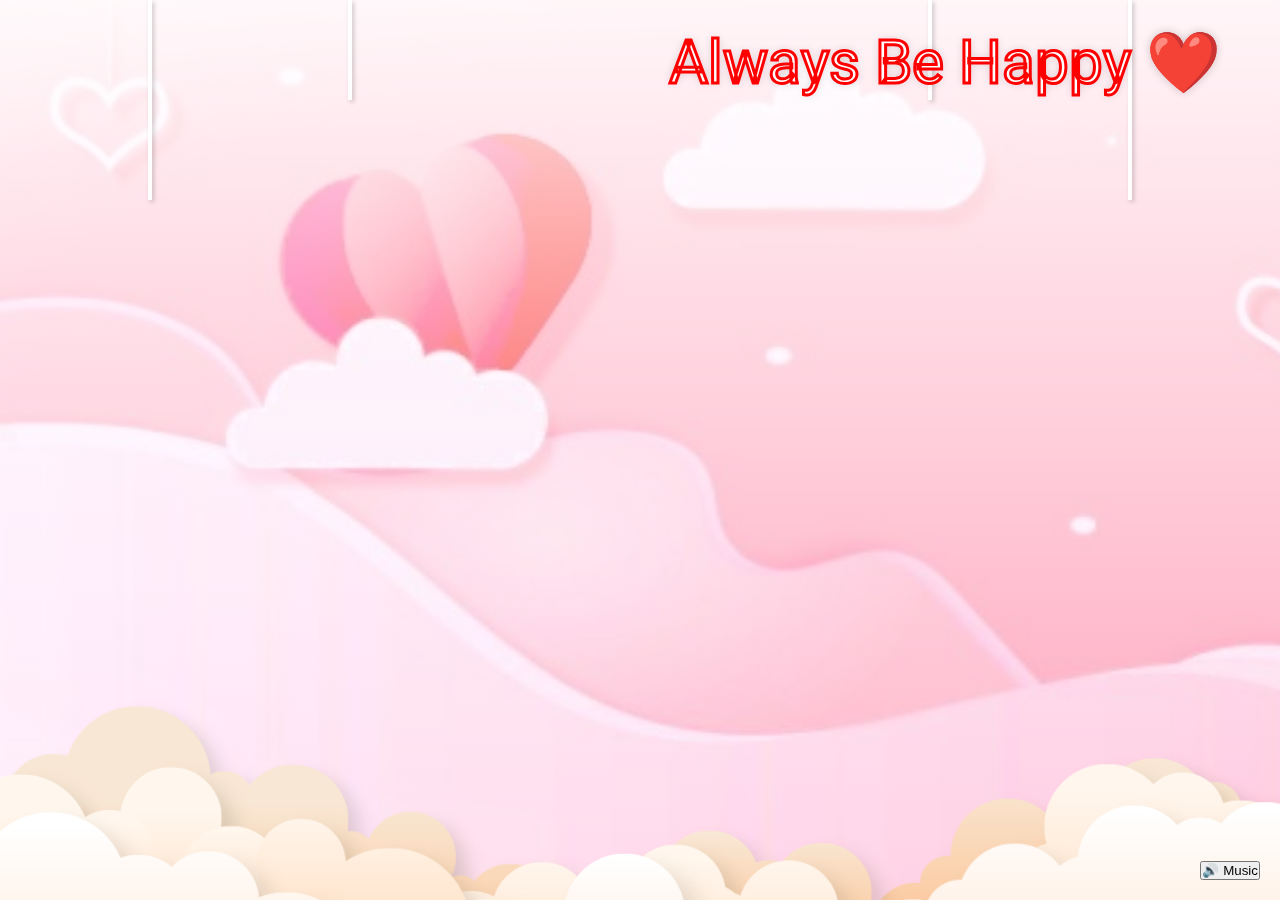
<file: index.html>
<!DOCTYPE html>
<html lang="en">
<head>
    <meta charset="UTF-8">
    <meta http-equiv="X-UA-Compatible" content="IE=edge">
    <meta name="viewport" content="width=device-width, initial-scale=1.0">
    <meta name="title" content="Surprise Her 2.0 | Aoudumber Bade">
    <meta name="github" content="https://github.com/Aoudumber-Bade">
    <title>Surprise Her @techoverflows</title>
    <link rel="stylesheet" href="style.css">
    <link rel="website icon" type="png" href="image/gift3.gif">
    <link rel="stylesheet" href="https://cdnjs.cloudflare.com/ajax/libs/font-awesome/6.3.0/css/all.min.css" integrity="sha512-SzlrxWUlpfuzQ+pcUCosxcglQRNAq/DZjVsC0lE40xsADsfeQoEypE+enwcOiGjk/bSuGGKHEyjSoQ1zVisanQ==" crossorigin="anonymous" referrerpolicy="no-referrer" />
</head>
<body>
    <div class="wrapper">
        <div class="circle-1"></div>
        <div class="circle-2"></div>
        <div class="crile-3"></div>
        <div class="crile-4"></div>
        <div class="heart">
            <svg version="1.1" id="Layer_1" xmlns="http://www.w3.org/2000/svg" xmlns:xlink="http://www.w3.org/1999/xlink" x="0px" y="0px"
                viewBox="0 0 323.47 305.1" style="enable-background:new 0 0 323.47 305.1;" xml:space="preserve">
            <path class="st0" d="M263.95,161.72c-0.79,0.79-1.59,1.55-2.4,2.28l0.06,0.06l-99.88,99.88l-99.87-99.88l0.05-0.05
                c-0.81-0.74-1.61-1.5-2.4-2.29c-13.79-13.79-20.68-31.86-20.68-49.94c0-18.07,6.89-36.15,20.69-49.94
                c13.79-13.79,31.86-20.68,49.94-20.68c18.07,0,36.14,6.89,49.93,20.68c0.79,0.79,1.55,1.59,2.28,2.4c0.03,0.02,0.05,0.04,0.07,0.06
                c0.01-0.02,0.03-0.04,0.05-0.06c0.74-0.81,1.5-1.61,2.29-2.4c13.79-13.79,31.86-20.68,49.94-20.68c18.07,0,36.14,6.89,49.93,20.68
                C291.53,89.42,291.53,134.14,263.95,161.72z"/>
            </svg>
        </div>
        <div class="traitym">
            <svg version="1.1" id="Layer_1" xmlns="http://www.w3.org/2000/svg" xmlns:xlink="http://www.w3.org/1999/xlink" x="0px" y="0px"
                viewBox="0 0 323.47 305.1" style="enable-background:new 0 0 323.47 305.1;" xml:space="preserve">
            <path class="st1" d="M0,152.55h53.28l13.76-29.86c0,0,8.87,57.48,9.78,57.48s15.59-70.01,15.59-70.01l11.62,59.01l9.17-43.11
                l11.31,26.49h79.8l14.06-24.66l8.87,42.19l11.62-34.85l9.17,42.19l10.7-63.59l9.48,38.72h55.26"/>
            <path class="st2" d="M196.74,116.91l0.01,0.01l-35.02,35.02l-35.02-35.02c-4.43-4.47-7.16-10.62-7.16-17.42
                c0-6.83,2.77-13.03,7.25-17.51c4.48-4.48,10.67-7.25,17.51-7.25c6.8,0,12.95,2.73,17.42,7.16c4.47-4.43,10.63-7.16,17.41-7.16
                c6.84,0,13.03,2.77,17.51,7.25c4.49,4.48,7.26,10.68,7.26,17.51C203.91,106.29,201.18,112.44,196.74,116.91z"/>
            </svg>
        </div>
        <div class="avt">
            <img src="image/1.png" alt="">
        </div>

        <div class="heart-item1">
            <img src="image/heart.png" alt="">
        </div>
        <div class="heart-item2">
            <img src="image/heart2.png" alt="">
        </div>
        <div class="box-heart">
            <div class="heart1">
                <i class="fa-solid fa-heart"></i>
            </div>
            <div class="heart2">
                <i class="fa-solid fa-heart"></i>
            </div>
            <div class="heart3">
                <i class="fa-solid fa-heart"></i>
            </div>
            <div class="heart4">
                <i class="fa-solid fa-heart"></i>
            </div>
        </div>
        <div class="box-big_clouds">
            <div class="big_clouds1">
                <img src="image/big-clouds1.png" alt="">
            </div>
            <div class="big_clouds2">
                <img src="image/big-clouds2.png" alt="">
            </div>
            <div class="big_clouds3">
                <img src="image/big-clouds3.png" alt="">
            </div>
        </div>
        <div class="mail">
            <button><i class="fa-regular fa-envelope"></i></button>
            <span class="heartMail"><i class="fa-solid fa-heart"></i></span>
        </div>
        <div class="icon">
            <i class="fa-solid fa-chevron-left"></i>
        </div>
        <div class="gift"></div>
        <div class="gift1"></div>
        <div class="gift2"></div>
        <div class="gift3"></div>
        <div class="textLove">
            <p>Baby</p>
            <p>Gurlll</p>
            <p>I wish you</p>
            <p>always be happy ❤️</p>
        </div>
    </div>

    <!-- Background music and controls -->
    <audio id="bg-music" src="bg.mp3" preload="auto" loop></audio>
    <button id="music-toggle" style="position: fixed; bottom: 20px; right: 20px; z-index: 9999;">
        🔊 Music
    </button>
</body>
<script>
    var mail = document.querySelector(".mail")
    var audio = document.getElementById('bg-music')
    var musicToggle = document.getElementById('music-toggle')

    function updateButton() {
        musicToggle.textContent = audio.paused ? '🔊 Music' : '🔈 Pause music'
    }

    function toggleMusic() {
        if (audio.paused) {
            audio.play().then(updateButton).catch(console.log)
        } else {
            audio.pause()
            updateButton()
        }
    }

    // Music button play/pause
    musicToggle.addEventListener('click', function (e) {
        e.stopPropagation()
        toggleMusic()
    })

    // Envelope click: go to mail.html (no extra logic)
    if (mail) {
        mail.addEventListener("click", function () {
            window.location.href = "mail.html"
        })
    }
</script>
</html>
</file>
<file: style.css>
@import url('https://fonts.googleapis.com/css2?family=Roboto:wght@700&display=swap');
@import url('https://fonts.googleapis.com/css2?family=Dancing+Script:wght@700&display=swap');
*{
    margin: 0;
    padding: 0;
    box-sizing: border-box;
}
body {
    height: 100vh;
    background: linear-gradient(rgb(255 255 255 / 90%), rgb(255 63 63 / 0%)), url(image/bgr.jpg);
    background-size: cover;
}
.wrapper{
    position: relative;
    width: 100%;
    height: 100%;
    display: flex;
    justify-content: center;
    align-items: center;
    min-height: 100vh;
    overflow: hidden;
}

.wrapper .crile-1{
    position: absolute;
    content: "";
    width: 100px;
    height: 100px;
    border: 6px solid red;
    border-radius: 50%;
    transform: scale(0);
    animation: scaleBorder 1s forwards alternate ease-in-out;
}
@keyframes scaleBorder{
    70%{
        transform: scale(1);
        border-width: 6px;
    }
    80%{
        transform: scale(1);
        border-width: 1px;
    }
    100%{
        transform: scale(1);
        border-width: 1px;
        opacity: 0;
    }
}
.wrapper .crile-2{
    position: absolute;
    content: "";
    width: 100px;
    height: 100px;
    border: 6px solid red;
    border-radius: 50%;
    transform: scale(0);
    animation: scaleBorder 1s forwards alternate ease-in-out 2;
    animation-delay: 0.3s;
}

.wrapper .crile-3{
    position: absolute;
    width: 50px;
    height: 50px;
    border: 30px solid red;
    border-radius: 50%;
    transform: scale(0);
    animation: spanScale 2s forwards alternate 1.8s;
}
@keyframes spanScale{
    0%{
        border-width: 30px;
        transform: scale(0);
    }
    30%, 40%{
        transform: scale(1);
    }
    50%{
        border-width: 5px;
        transform: scale(0.2);
    }
    52%{
        border-width: 30px;
    }
    80%{
        border-width: 30px;
        transform:translateY(300px) scale(0.2);
    }
    100%{
        border-width: 25px;
        transform:translate(0) scale(0);
    }
}
.wrapper .crile-4{
    position: absolute;
    bottom: 0;
    width: 100%;
    height: 100%;
    /* background: url("image/bgr.jpg"); */
    background-repeat: no-repeat;
    background-size: cover;
    transform: scale(0);
    transform-origin: bottom;
    /* animation: bgrScale 1s ease-in-out forwards alternate 3.1s; */
}
@keyframes bgrScale{
    0%{
        width: 10px;
        height: 10px;
        transform: scale(0);
        border-radius: 50%;
        transform-origin: bottom;
    }
    98%{
        width: 700px;
        height: 700px;
        transform: scale(1);
        border-radius: 50%;
        transform-origin: bottom;
    }
    100%{
        width: 100%;
        height: 100%;
        transform: scale(1);
    }
}
.heart{
    position: absolute;
    width: 25%;
    height: 25%;
    display: flex;
    justify-content: center;
    align-items: center;
    z-index: 100;
    filter: drop-shadow(3px 3px 6px rgba(0,0,0,0.4));
    animation: nhiptim 2s forwards 16s;
}
.heart .st0{
    position: absolute;
    fill:none;
    stroke-width: 4px;
    stroke: #fed3dd;
    stroke-dasharray: 1700;
    stroke-dashoffset: 0;
    opacity: 0;
    animation: heart 5s linear forwards alternate 6s;
}
@keyframes heart{
    0%{
        opacity: 1;
        stroke-dashoffset: 1700;
    }
    100%{
        opacity: 1;
        stroke-dashoffset: 0;
        fill: #ff2b5d;
    }
}
.traitym{
    width: 250px;
    height: 250px;
    display: flex;
    justify-content: center;
    align-items: center;
    z-index: 100;
    animation: nhiptim 2s forwards 15s;
}
@keyframes nhiptim {
    0%{
        transform:rotate(0deg) scale(1);
    }
    20%,100%{
        transform:rotate(720deg) scale(0);
    }
}
.traitym .st1{
    fill: none;
    stroke: #ffffff;
    stroke-width: 5px;
    stroke-dasharray: 3700;
    stroke-dashoffset: 3700;
    animation: ani 10s forwards 7.5s;
}
@keyframes ani{
    0%{
        fill: none;
        stroke-dashoffset: 3700;
    }
    100%{
        fill: none;
        stroke-dashoffset: 0;
    }
}
.traitym .st2{
    stroke: #ffffff;
    stroke-width: 5px;
    fill: none;
    stroke-dasharray: 1700;
    stroke-dashoffset: 1700;
    animation: ani1 10s forwards 7s;
}
@keyframes ani1{
    0%{
        stroke-dashoffset: 2000;
        fill: none;
    }
    100%{
        stroke-dashoffset: 0;
        fill: red;
    }
}

.avt{
    position: absolute;
    width: 190px;
    height: 190px;
    border-radius: 50%;
    border: 4px solid #fff;
    overflow: hidden;
    transform: scale(0) translateY(20px);
    box-shadow: 3px 3px 10px rgba(0, 0, 0, 0.4);
    display: flex;
    z-index: 10000;
    animation: avt 2s forwards 17s;
}
@keyframes avt{
    0%{
        transform: scale(0) translateY(-40px);
    }
    10%{
        transform: scale(1.3) translateY(-40px);
    }
    20%{
        transform:scale(0.7) translateY(-40px);
    }
    30%,100%{
        transform:scale(1) translateY(-40px);
    }
}
.avt img{
    width: 100%;
    object-fit: cover;
}
.heart-item1{
    position: absolute;
    transform: scale(0) rotate(0deg);
    animation: bigHeart 2s forwards 11.2s;
}
@keyframes bigHeart{
    0%{
        transform: scale(0) rotate(0deg);
    }
    20%{
        transform: scale(1.3);
    }
    40%{
        transform: scale(0.7) rotate(360deg);
    }
    60%,100%{
        transform: scale(1) rotate(720deg);
    }
}
.heart-item2{
    position: absolute;
    width: 380px;
    z-index: 10;
    transform: scale(0);
    animation: bigHeart 2s forwards alternate 11s;
}
.heart-item2 img{
    width: 100%;
}

.box-heart{
    position: absolute;
    top: 0;
    left: 0;
    width: 100%;
}
.heart1{
    position: absolute;
    display: flex;
    width: 100px;
    justify-content: center;
    filter: drop-shadow(2px 2px 2px rgba(0,0,0,0.2));
    left: 100px;
    animation: heart1 2s infinite linear;
}
@keyframes heart1{
    0%{
        transform: rotate(0);
        transform-origin: top;
    }
    25%{
        transform: rotate(5deg);
        transform-origin: top;
    }
    50%{
        transform: rotate(0);
        transform-origin: top;
    }
    75%{
        transform: rotate(-5deg);
        transform-origin: top;
    }
    100%{
        transform: rotate(0);
        transform-origin: top;
    }
}
.heart1::before{
    position: absolute;
    content: "";
    width: 4px;
    height: 200px;
    background: #ffffff;
    filter: blur(0.5px);
}
.heart1 .fa-heart{
    position: absolute;
    font-size: 80px;
    color: #f8dae9;
    filter: drop-shadow(2px 2px 2px rgba(0,0,0,0.2));
    top: 150px;
}

.heart2{
    position: absolute;
    display: flex;
    width: 100px;
    justify-content: center;
    filter: drop-shadow(2px 2px 2px rgba(0,0,0,0.2));
    right: 100px;
    animation: heart1 2s infinite linear;
}
.heart2::before{
    position: absolute;
    content: "";
    width: 4px;
    height: 200px;
    background: #ffffff;
    filter: blur(0.5px);
}
.heart2 .fa-heart{
    position: absolute;
    font-size: 80px;
    color: #ff8dc6;
    filter: drop-shadow(2px 2px 2px rgba(0,0,0,0.2));
    top: 150px;
}
.heart3{
    position: absolute;
    display: flex;
    width: 100px;
    justify-content: center;
    filter: drop-shadow(2px 2px 2px rgba(0,0,0,0.2));
    left: 300px;
    animation: heart1 2s infinite linear;
}
.heart3::before{
    position: absolute;
    content: "";
    width: 4px;
    height: 100px;
    background: #ffffff;
    filter: blur(0.5px);
}
.heart3 .fa-heart{
    position: absolute;
    font-size: 80px;
    color: #ff4174;
    filter: drop-shadow(2px 2px 2px rgba(0,0,0,0.2));
    top: 70px;
}
.heart4{
    position: absolute;
    display: flex;
    width: 100px;
    justify-content: center;
    filter: drop-shadow(2px 2px 2px rgba(0,0,0,0.2));
    right: 300px;
    animation: heart1 2s infinite linear;
}
.heart4::before{
    position: absolute;
    content: "";
    width: 4px;
    height: 100px;
    background: #ffffff;
    filter: blur(0.5px);
}
.heart4 .fa-heart{
    position: absolute;
    font-size: 80px;
    color: #ff799f;
    filter: drop-shadow(2px 2px 2px rgba(0,0,0,0.2));
    top: 70px;
}
.box-big_clouds{
    position: absolute;
    top: 0;
    left: 0;
    width: 100%;
    height: 100%;
    display: flex;
    justify-content: center;
    align-items: center;
}
.big_clouds1{
    position: absolute;
    bottom: -190px;
    width: 110%;
    z-index: 7;
    animation: bigClouds1 4s infinite alternate;
}
.big_clouds1 img{
    width: 100%;
}
@keyframes bigClouds1{
    0%{
        transform: scale(1);
    }
    50%{
        transform: scale(0.98);
    }
    100%{
        transform: scale(1);
    }
}
.big_clouds2{
    position: absolute;
    bottom: -240px;
    width: 110%;
    z-index: 6;
    animation: bigClouds2 3s infinite alternate;
}
.big_clouds2 img{
    width: 100%;
}
@keyframes bigClouds2{
    0%{
        transform: scale(1);
    }
    50%{
        transform: scale(0.98);
    }
    100%{
        transform: scale(1);
    }
}
.big_clouds3{
    position: absolute;
    bottom: -150px;
    width: 110%;
    z-index: 5;
    animation: bigClouds3 2s infinite alternate;
}
.big_clouds3 img{
    width: 100%;
}
@keyframes bigClouds3{
    0%{
        transform: scale(1);
    }
    50%{
        transform: scale(0.98);
    }
    100%{
        transform: scale(1);
    }
}

.mail{
    position: absolute;
    z-index: 100000;
    width: 100px;
    height: 40px;
    display: flex;
    justify-content: center;
    align-items: center;
    cursor: pointer;
    margin-top: 180px;
    filter: drop-shadow(2px 2px 2px rgba(0,0,0,0.3));
    transform: scale(0);
    animation: boxMail 2s forwards ease-in-out 18s;
}
@keyframes boxMail{
    0%{
        transform: rotate(0deg) scale(0);
    }
    15%, 100%{
        transform: rotate(720deg) scale(1.1);
    }
}


.mail button{
    padding: 10px 15px;
    background-color: rgb(255, 109, 136);
    border: none;
    font-size: 25px;
    border-radius: 4px 0px 0px 4px;
    transition: 0.5s;
    width: 58px;
    height: 40px;
    display: flex;
    justify-content: center;
    align-items: center;
    cursor: pointer;
    color: #fff;
}
.mail button >i{
    transition: 0.5s;
}
.mail span{
    position: relative;
    width: 44px;
    height: 44px;
    background-color: rgb(255, 109, 136);
    margin-left: -2px;
    border-radius: 0px 6px 6px 0px;
    cursor: pointer;
    display: flex;
    justify-content: center;
    align-items: center;
    transition: 0.5s;
}
.heartMail i{
    color: #fff;
    transition: 1s;
}
.mail:hover button i{
    cursor: pointer;
    color: rgb(255, 255, 255);
    filter: drop-shadow(0px 0px 10px rgb(255, 187, 199));
    animation: rotateMail 0.5s linear infinite;
}
@keyframes rotateMail{
    0%{
        transform: rotate(0deg);
    }
    25%{
        transform: rotate(5deg);
    }
    50%{
        transform: rotate(0deg);
    }
    75%{
        transform: rotate(-5deg);
    }
    100%{
        transform: rotate(0deg);
    }
}
.mail:hover > .heartMail{
    transform: translateY(-4px);
    background-color: #f2acc6;
    box-shadow: -2px 2px 5px rgb(0, 0, 0, 0.5);
}

.mail:hover > .heartMail i{
    color: #ff0000;
    transform: rotate(360deg);
    filter: drop-shadow(0px 0px 7px rgb(255, 255, 255));
}
.gift{
    position: absolute;
    width: 110px;
    height: 110px;
    background: url(image/gift7.gif);
    background-repeat: no-repeat;
    background-size: cover;
    border-radius: 50%;
    background-position: center;
    box-shadow: 5px 5px 5px rgba(0, 0, 0, 0.2);
    left: 50px;
    top: 55%;
    z-index: 100;
    transform: scale(0);
    animation: giftCute 2s forwards 12.5s;
}
@keyframes giftCute{
    0%{
        transform: scale(0);
    }
    20%{
        transform: scale(1.3);
    }
    40%{
        transform: scale(0.7);
    }
    60%,100%{
        transform: scale(1);
    }
}
.gift::before{
    position: absolute;
    content: "Mở<3";
    font-family: 'Dancing Script', cursive;
    font-size: 20px;
    color: red;
    width: 110px;
    height: 35px;
    background: #ffffff;
    top: -30px;
    left: 50px;
    border-radius: 5px;
    box-shadow: 5px 5px 8px rgba(0, 0, 0, 0.2);
    display: flex;
    justify-content: center;
    align-items: center;
    z-index: 10;
    transition: animation 1s;
    opacity: 0;
    transform: translate(-60px, 60px) scale(0);
}
.icon:hover ~ .gift::before{
    animation: textGift 1s forwards;
}
@keyframes textGift{
    0%{
        opacity: 1;
        transform: translate(-60px, 60px) scale(0);
    }
    100%{
        opacity: 1;
        transform: translate(0px, 0px) scale(1);
    }
}
.gift1{
    position: absolute;
    width: 110px;
    height: 110px;
    background: url(image/gift5.gif);
    background-repeat: no-repeat;
    background-size: cover;
    border-radius: 50%;
    background-position: center;
    box-shadow: 5px 5px 5px rgba(0, 0, 0, 0.2);
    right: 50px;
    top: 55%;
    z-index: 10000;
    transform: scale(0);
    animation: giftCute 2s forwards 14s;
}
.gift1::before{
    position: absolute;
    content: "Nhé";
    font-size: 20px;
    color: red;
    font-family: 'Dancing Script', cursive;
    width: 110px;
    height: 35px;
    background: #ffffff;
    top: -30px;
    right: 50px;
    border-radius: 5px;
    box-shadow: 5px 5px 8px rgba(0, 0, 0, 0.2);
    display: flex;
    justify-content: center;
    align-items: center;
    z-index: 10;
    transition: animation 1s;
    opacity: 0;
    transform: translate(50px, 60px) scale(0);
}
.icon:hover ~ .gift1::before{
    animation: textGift1 1s forwards 1.5s;
}
@keyframes textGift1{
    0%{
        opacity: 1;
        transform: translate(50px, 60px) scale(0);
    }
    100%{
        opacity: 1;
        transform: translate(0px, 0px) scale(1);
    }
}
.gift2{
    position: absolute;
    width: 150px;
    height: 150px;
    background: url(image/gift6.gif);
    background-repeat: no-repeat;
    background-size: cover;
    border-radius: 50%;
    background-position: center;
    box-shadow: 5px 5px 5px rgba(0, 0, 0, 0.2);
    left: 220px;
    top: 30%;
    z-index: 10000;
    transform: scale(0);
    animation: giftCute 2s forwards 13s;
}
.gift2::before{
    position: absolute;
    content: "Thư";
    font-size: 20px;
    color: red;
    font-family: 'Dancing Script', cursive;
    width: 110px;
    height: 35px;
    background: #ffffff;
    top: -30px;
    left: 50px;
    border-radius: 5px;
    box-shadow: 5px 5px 8px rgba(0, 0, 0, 0.2);
    display: flex;
    justify-content: center;
    align-items: center;
    z-index: 10;
    transition: animation 1s;
    opacity: 0;
    transform: translate(-50px, 60px) scale(0);
}
.icon:hover ~ .gift2::before{
    animation: textGift 1s forwards 0.5s;
}
.gift3{
    position: absolute;
    width: 150px;
    height: 150px;
    background: url(image/gift3.gif);
    background-repeat: no-repeat;
    background-size: cover;
    border-radius: 50%;
    background-position: center;
    box-shadow: 5px 5px 5px rgba(0, 0, 0, 0.2);
    right: 220px;
    top: 30%;
    z-index: 10000;
    transform: scale(0);
    animation: giftCute 2s forwards 13.5s;
}
.gift3::before{
    position: absolute;
    content: "Ra";
    font-size: 20px;
    color: red;
    font-family: 'Dancing Script', cursive;
    width: 110px;
    height: 35px;
    background: #ffffff;
    top: -30px;
    right: 50px;
    border-radius: 5px;
    box-shadow: 5px 5px 8px rgba(0, 0, 0, 0.2);
    display: flex;
    justify-content: center;
    align-items: center;
    z-index: 10;
    transition: animation 1s;
    opacity: 0;
    transform: translate(50px, 60px) scale(0);
}
.icon:hover ~ .gift3::before{
    animation: textGift1 1s forwards 1s;
}
.icon{
    position: absolute;
    width: 50px;
    height: 50px;
    background: #fff;
    border-radius: 50%;
    display: flex;
    justify-content: center;
    align-items: center;
    bottom: 10%;
    box-shadow: 5px 5px 8px rgba(0, 0, 0, 0.2);
    cursor: pointer;
    z-index: 10000000000;
    transform: scale(0);
    animation: iconText 2s forwards 14.5s;
}
@keyframes iconText{
    0%{
        transform: scale(0);
    }
    10%{
        transform: scale(1.4);
    }
    20%{
        transform: scale(0.7);
    }
    30%,100%{
        transform: scale(1);
    }
}
.icon> i{
    font-size: 25px;
    color: #ff0000;
    transition: all 0.5s;
    transform: rotate(90deg);
}
.icon:hover > i{
    transform: rotate(630deg);
}
.textLove {
    position: absolute;
    top: 3%;
    display: flex;
    align-items: center;
    text-transform: capitalize;
    text-shadow: 0px 0px 10px rgba(0, 0, 0, 0.2);
}
.textLove p{
    font-family: 'Roboto', sans-serif;
    font-size: 60px;
    padding: 0px 10px;
    -webkit-text-stroke: 3px red;
    -webkit-text-fill-color: #fff;
}
.textLove p:nth-child(1){
    transform: scale(0);
    animation: textLove 2s forwards alternate ease-in-out 15.5s;
}
.textLove p:nth-child(2){
    transform: scale(0);
    animation: textLove 2s forwards alternate ease-in-out 15.7s;
}
.textLove p:nth-child(3){
    transform: scale(0);
    animation: textLove 2s forwards alternate ease-in-out 15.9s;
}
@keyframes textLove{
    0%{
        transform: scale(0);
    }
    10%{
        transform: scale(1.4);
    }
    20%{
        transform: scale(0.7);
    }
    30%,100%{
        transform: scale(1);
    }
}

#copy {
    position: fixed;
    bottom: 12px;
    left: 50%;
    transform: translateX(-50%);
    font-size: 1rem;
}

#copy a {
    text-decoration: none;
    color: #191919d7;
}

#copy p {
    color: #ff3d5a;
    text-align: center;
    font-weight: 700;
    cursor: pointer;
}


@media screen and (max-width: 658px) {
    .wrapper {
        padding: 0 10px;
    }

    .textLove {
        top: 8%;
        justify-content: center;
    }

    .textLove p {
        font-family: 'Roboto', sans-serif;
        font-size: 2.1rem;
        padding: 0 6px;
        -webkit-text-stroke: 2px red;
        -webkit-text-fill-color: #fff;
    }

    .avt {
        position: absolute;
        width: 100px;
        height: 100px;
        border-radius: 50%;
        border: 4px solid #fff;
        overflow: hidden;
        transform: scale(0) translateY(20px);
        box-shadow: 3px 3px 10px rgba(0, 0, 0, 0.4);
        display: flex;
        z-index: 10000;
        animation: avt 2s forwards 17s;
    }

    .heart-item1 {
        /* width: 155px; */
        position: absolute;
        transform: scale(0) rotate(0deg);
        animation: bigHeart 2s forwards 11.2s;
        transform: scale(0.8) !important;
    }

    .heart-item2 {
        position: absolute;
        width: 280px;
        z-index: 10;
        transform: scale(0);
        animation: bigHeart 2s forwards alternate 11s;
    }

    .mail {
        position: absolute;
        z-index: 100000;
        width: 89px;
        height: 77px;
        display: flex;
        justify-content: center;
        align-items: center;
        cursor: pointer;
        margin-top: 85px;
        filter: drop-shadow(2px 2px 2px rgba(0,0,0,0.3));
        transform: scale(0);
        animation: boxMail 2s forwards ease-in-out 18s;
    }

    .mail span {
        position: relative;
        width: 44px;
        height: 41px;
        background-color: rgb(255, 109, 136);
        margin-left: -2px;
        border-radius: 0px 6px 6px 0px;
        cursor: pointer;
        display: flex;
        justify-content: center;
        align-items: center;
        transition: 0.5s;
    }

    .traitym {
        width: 75px;
        height: 75px;
        display: flex;
        justify-content: center;
        align-items: center;
        z-index: 100;
        animation: nhiptim 2s forwards 15s;
    }

    .icon {
        position: absolute;
        width: 50px;
        height: 50px;
        background: #fff;
        border-radius: 50%;
        display: flex;
        justify-content: center;
        align-items: center;
        bottom: 16%;
        box-shadow: 5px 5px 8px rgba(0, 0, 0, 0.2);
        cursor: pointer;
        z-index: 10000000000;
        transform: scale(0);
        animation: iconText 2s forwards 14.5s;
    }

    .gift {
        position: absolute;
        width: 50px;
        height: 50px;
        background: url(image/gift7.gif);
        background-repeat: no-repeat;
        background-size: cover;
        border-radius: 50%;
        background-position: center;
        box-shadow: 5px 5px 5px rgba(0, 0, 0, 0.2);
        left: 55px;
        top: 87%;
        z-index: 100;
        transform: scale(0);
        animation: giftCute 2s forwards 12.5s;
    }

    .gift3 {
        position: absolute;
        width: 80px;
        height: 80px;
        background: url(image/gift3.gif);
        background-repeat: no-repeat;
        background-size: cover;
        border-radius: 50%;
        background-position: center;
        box-shadow: 5px 5px 5px rgba(0, 0, 0, 0.2);
        right: 258px;
        top: 72%;
        z-index: 10000;
        transform: scale(0);
        animation: giftCute 2s forwards 13.5s;
    }

    .gift2 {
        position: absolute;
        width: 80px;
        height: 80px;
        background: url(image/gift6.gif);
        background-repeat: no-repeat;
        background-size: cover;
        border-radius: 50%;
        background-position: center;
        box-shadow: 5px 5px 5px rgba(0, 0, 0, 0.2);
        left: 248px;
        top: 75%;
        z-index: 10000;
        transform: scale(0);
        animation: giftCute 2s forwards 13s;
    }

    .gift1 {
        position: absolute;
        width: 50px;
        height: 50px;
        background: url(image/gift5.gif);
        background-repeat: no-repeat;
        background-size: cover;
        border-radius: 50%;
        background-position: center;
        box-shadow: 5px 5px 5px rgba(0, 0, 0, 0.2);
        right: 58px;
        top: 89%;
        z-index: 10000;
        transform: scale(0);
        animation: giftCute 2s forwards 14s;
    }
}

/* extra small screens */
@media screen and (max-width: 480px) {
    body {
        background-position: center;
    }

    .heart {
        width: 55%;
        height: 55%;
    }

    .traitym {
        width: 60px;
        height: 60px;
    }

    .avt {
        width: 90px;
        height: 90px;
    }

    .mail {
        margin-top: 60px;
        transform: scale(0.9);
    }

    .box-big_clouds .big_clouds1,
    .box-big_clouds .big_clouds2,
    .box-big_clouds .big_clouds3 {
        bottom: -120px;
    }

    .gift,
    .gift1,
    .gift2,
    .gift3 {
        transform: scale(0.8);
    }

    #music-toggle {
        bottom: 12px;
        right: 12px;
        font-size: 0.8rem;
        padding: 4px 8px;
    }
}
</file>
